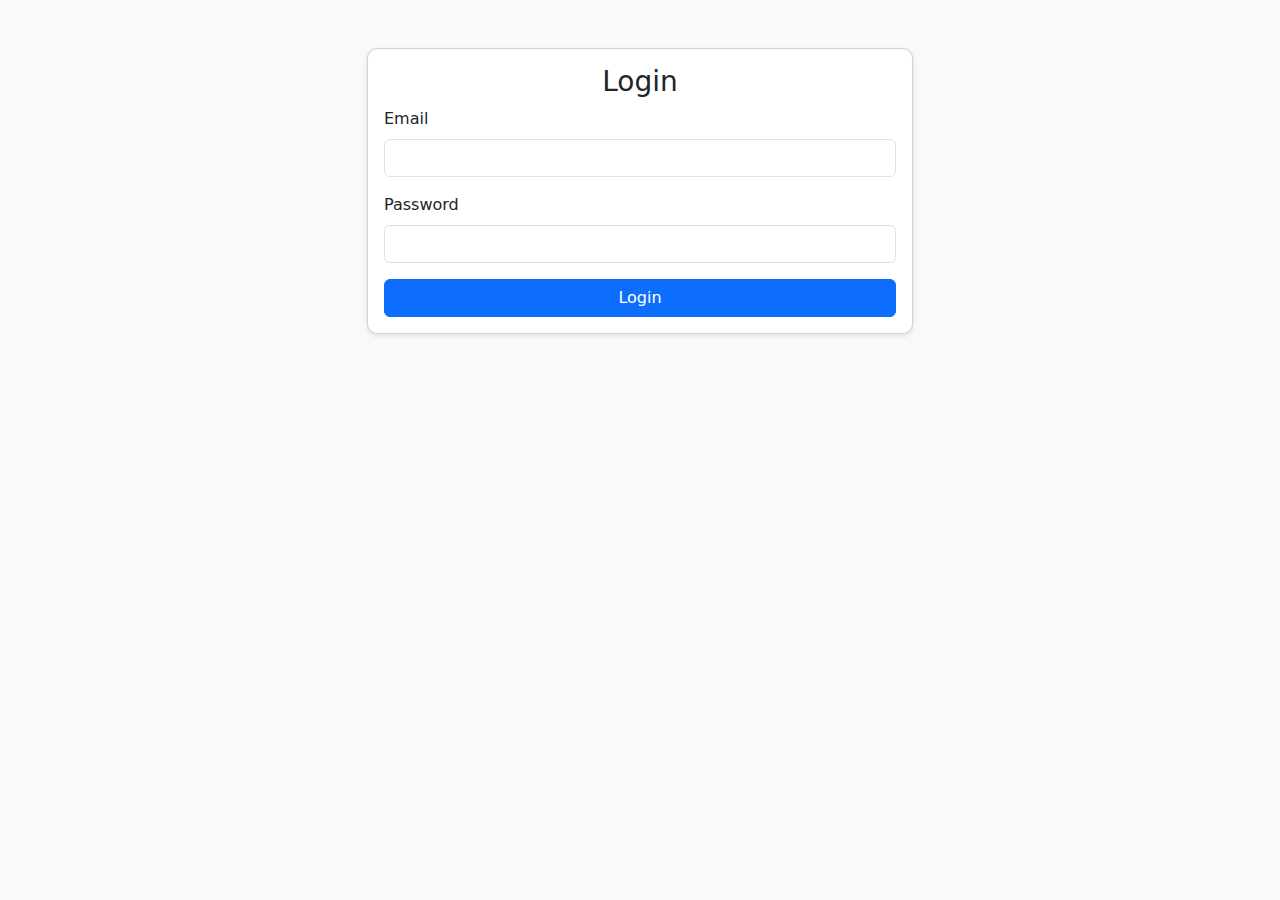
<file: login.html>
<!DOCTYPE html>
<html lang="en">
<head>
    <meta charset="UTF-8">
    <meta name="viewport" content="width=device-width, initial-scale=1.0">
    <title>Login - Leave Encashment</title>
    <link href="https://cdn.jsdelivr.net/npm/bootstrap@5.3.0/dist/css/bootstrap.min.css" rel="stylesheet">
    <link rel="stylesheet" href="styles.css">
</head>
<body>
    <div class="container mt-5">
        <div class="row justify-content-center">
            <div class="col-md-6">
                <div class="card">
                    <div class="card-body">
                        <h3 class="card-title text-center">Login</h3>
                        <form id="loginForm">
                            <div class="mb-3">
                                <label for="email" class="form-label">Email</label>
                                <input type="email" class="form-control" id="email" required>
                            </div>
                            <div class="mb-3">
                                <label for="password" class="form-label">Password</label>
                                <input type="password" class="form-control" id="password" required>
                            </div>
                            <button type="submit" class="btn btn-primary w-100">Login</button>
                        </form>
                    </div>
                </div>
            </div>
        </div>
    </div>

    <script>
        document.getElementById('loginForm').addEventListener('submit', async (e) => {
            e.preventDefault();
            const email = document.getElementById('email').value;
            const password = document.getElementById('password').value;

            try {
                const response = await fetch('/api/login', {
                    method: 'POST',
                    headers: { 'Content-Type': 'application/json' },
                    body: JSON.stringify({ email, password })
                });
                const result = await response.json();
                if (response.ok) {
                    localStorage.setItem('token', result.token);
                    const decoded = JSON.parse(atob(result.token.split('.')[1]));
                    window.location.href = decoded.role === 'admin' ? '/admin.html' : '/index.html';
                } else {
                    alert(result.message || 'Login failed');
                }
            } catch (error) {
                console.error('Login error:', error);
                alert('An error occurred. Please try again.');
            }
        });
    </script>
</body>
</html>
</file>
<file: styles.css>
body {
    background-color: #f8f9fa;
}
.card {
    border-radius: 10px;
    box-shadow: 0 2px 5px rgba(0, 0, 0, 0.1);
}
.navbar {
    box-shadow: 0 2px 5px rgba(0, 0, 0, 0.1);
}
</file>
